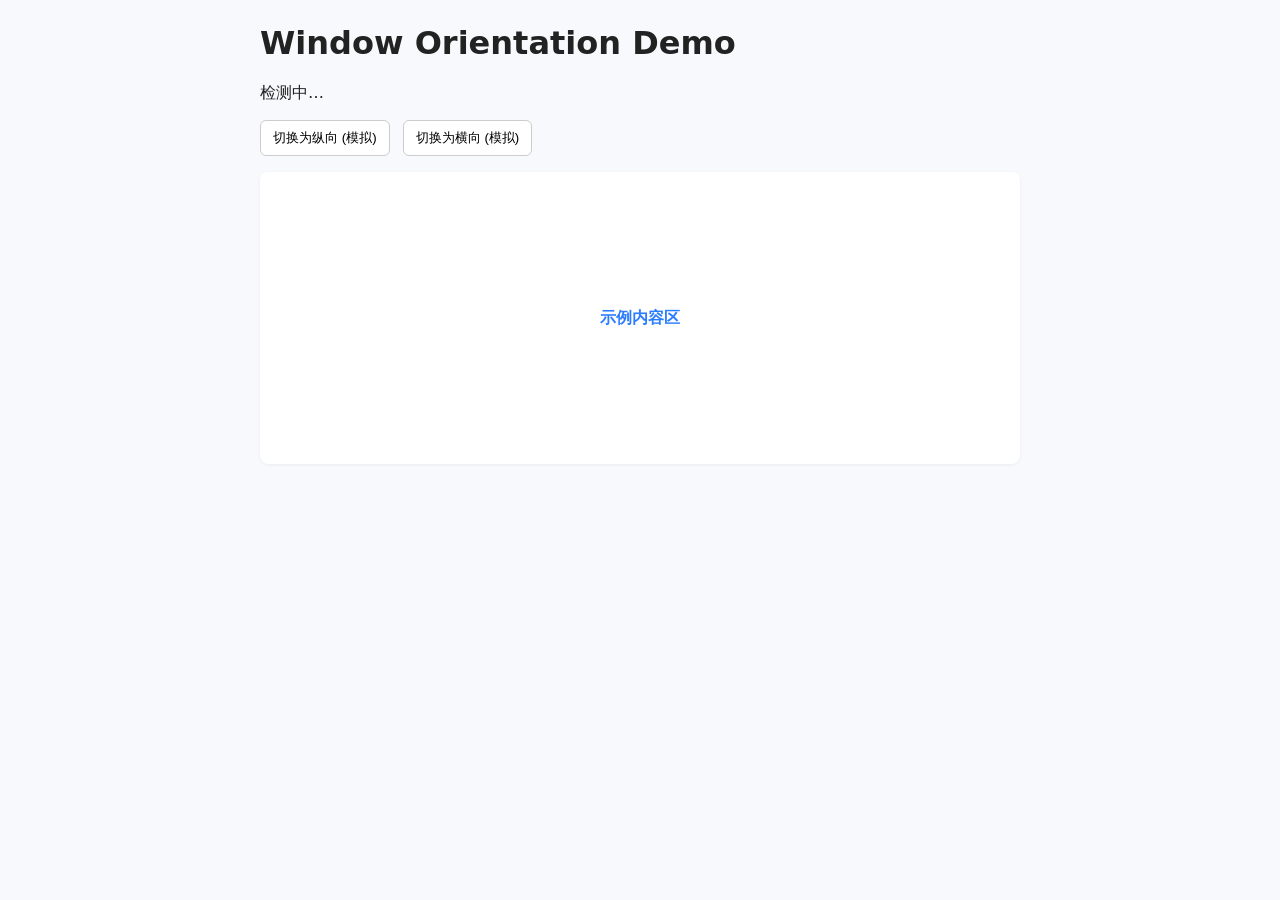
<file: samples/window-orientation/index.html>
<!doctype html> <html lang="zh-CN"> <head> <meta charset="utf-8" /> <meta name="viewport" content="width=device-width, initial-scale=1" /> <title>Window Orientation Sample</title> <link rel="stylesheet" href="style.css"> </head> <body> <div class="container"> <h1>Window Orientation Demo</h1> <p id="info">检测中…</p> <div class="controls"> <button id="portrait">切换为纵向 (模拟)</button> <button id="landscape">切换为横向 (模拟)</button> </div> <div class="demo" id="demoBox"> <p class="label">示例内容区</p> </div> </div> <script src="script.js"></script> </body> </html>
</file>
<file: samples/window-orientation/style.css>
:root{ --bg:#f7f9fc; --card:#ffffff; --accent:#2b7cff; }
body{font-family:system-ui,-apple-system,Segoe UI,Roboto,"Noto Sans SC",Arial; background:var(--bg); color:#222; margin:24px}
.container{max-width:760px;margin:0 auto}
.controls{margin:12px 0}
button{padding:8px 12px;margin-right:8px;border-radius:6px;border:1px solid #ccc;background:#fff;cursor:pointer}
.demo{margin-top:16px;padding:16px;border-radius:8px;background:var(--card);box-shadow:0 1px 3px rgba(0,0,0,0.06);height:260px;display:flex;align-items:center;justify-content:center}
.demo.portrait{flex-direction:column;width:320px}
.demo.landscape{flex-direction:row;width:520px}
.label{font-weight:600;color:var(--accent)}
</file>
<file: samples/window-orientation/style-demo.css>
:root{ --bg:#f7f9fc; --card:#ffffff; --accent:#2b7cff; }
body{font-family:system-ui,-apple-system,Segoe UI,Roboto,"Noto Sans SC",Arial; background:var(--bg); color:#222; margin:24px}
.container{max-width:760px;margin:0 auto}
.controls{margin:12px 0}
button{padding:8px 12px;margin-right:8px;border-radius:6px;border:1px solid #ccc;background:#fff;cursor:pointer}
.demo{margin-top:16px;padding:16px;border-radius:8px;background:var(--card);box-shadow:0 1px 3px rgba(0,0,0,0.06);height:260px;display:flex;align-items:center;justify-content:center}
.demo.portrait{flex-direction:column;width:320px}
.demo.landscape{flex-direction:row;width:520px}
.label{font-weight:600;color:var(--accent)}
</file>
